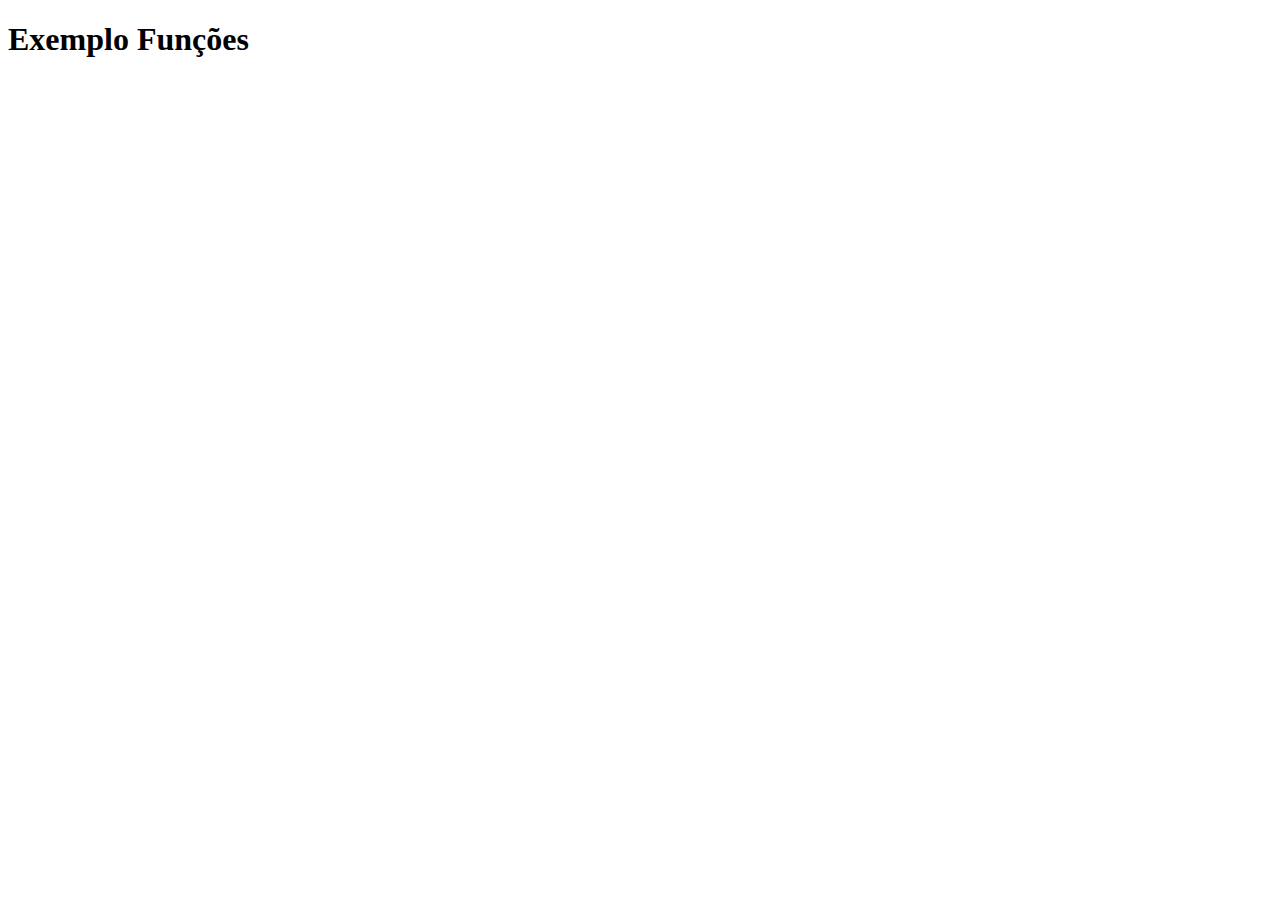
<file: HTML/index.html>
<!DOCTYPE html>
<html lang="en">
<head>
    <meta charset="UTF-8">
    <meta http-equiv="X-UA-Compatible" content="IE=edge">
    <meta name="viewport" content="width=device-width, initial-scale=1.0">
    <title>Exemplo Funções</title>
</head>
<body>
    <h1>Exemplo Funções</h1>
</body>
</html>
</file>
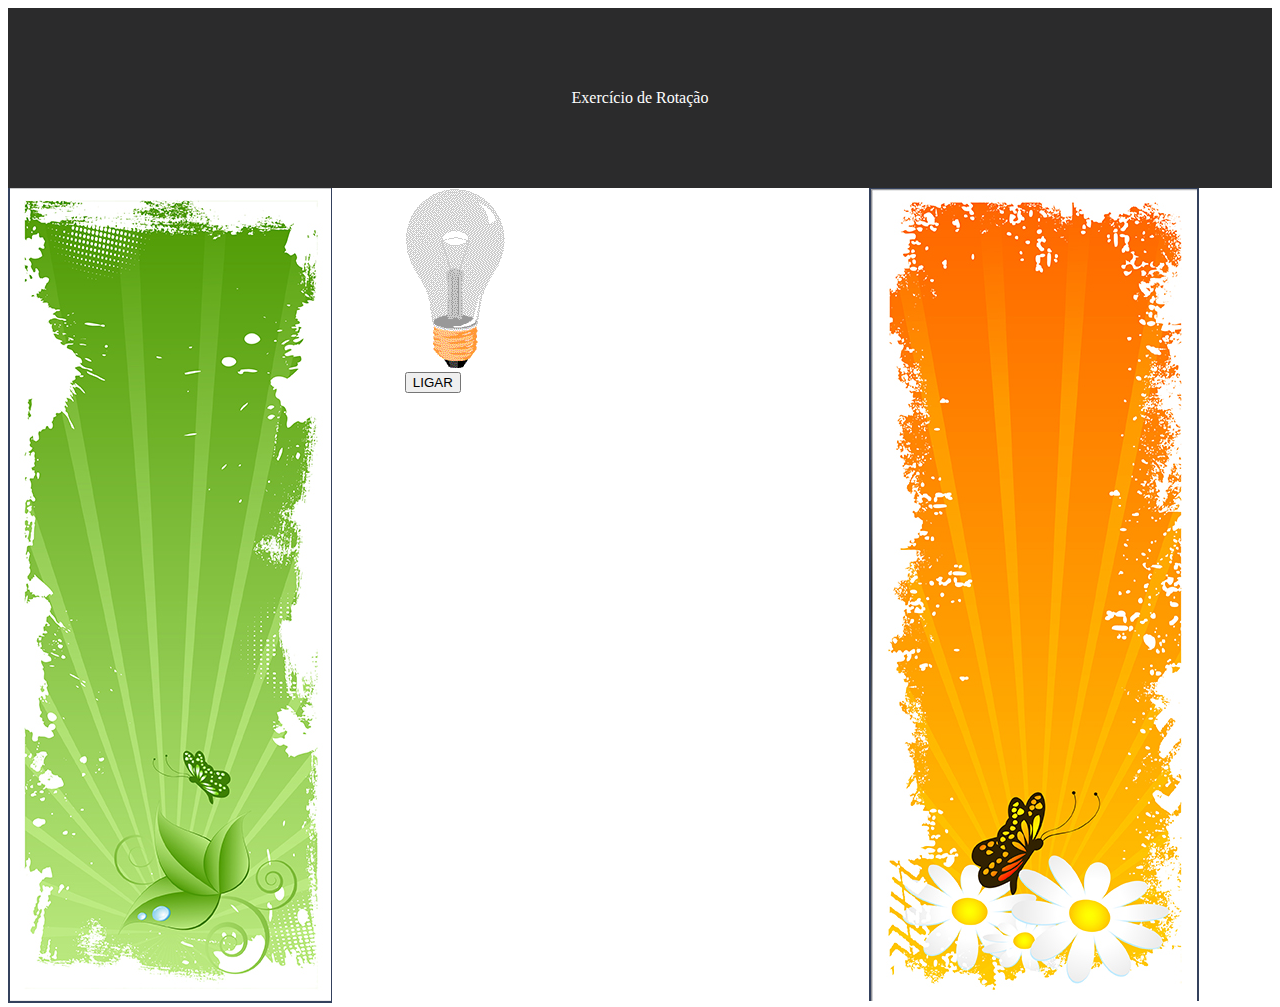
<file: rotacao_site.html>
<!DOCTYPE html>
<html lang="en">
<head>
    <meta charset="UTF-8">
    <meta http-equiv="X-UA-Compatible" content="IE=edge">
    <meta name="viewport" content="width=device-width, initial-scale=1.0">
    <title>Rotação</title>
    <script src="./JS/rotacao_java.js" defer></script>
    <link rel="stylesheet" href="./css/rotacao_css.css">
</head>
<body>

      
    <header class="cabecalho">
        <span>Exercício de Rotação</span>
    </header>

    <div class="container">
        <aside class="l-e">
            <img src="./img/banner-lateral-1.png" alt="Banner">
        </aside>
        <section class="conteudo">
            <div>
                <img src="./img/pic_bulboff.gif" alt="Lampada">
            </div>
            <!-- <button onclick="turninOff()">LIGAR</button> -->
            <button>LIGAR</button>
        </section>
        <aside class="l-d">
            <img src="./img/banner-lateral-2.png" alt="Banner">
        </aside>
    </div>

</body>
</html>
</file>
<file: css/rotacao_css.css>
.cabecalho{
    display: flex;
    justify-content: center;
    align-items: center;
    width: 100%;
    height: 20vh;
    background-color: rgb(43, 43, 44);
    color: #fff;
}

.container{
    display: flex;
    justify-content: space-between;
    width: 100%;
    height: 60vh;
}

.conteudo{
    flex-grow: 5;

}
.l-e{
    flex-grow: 1;

}
.l-d{
    flex-grow: 1;

}
</file>
